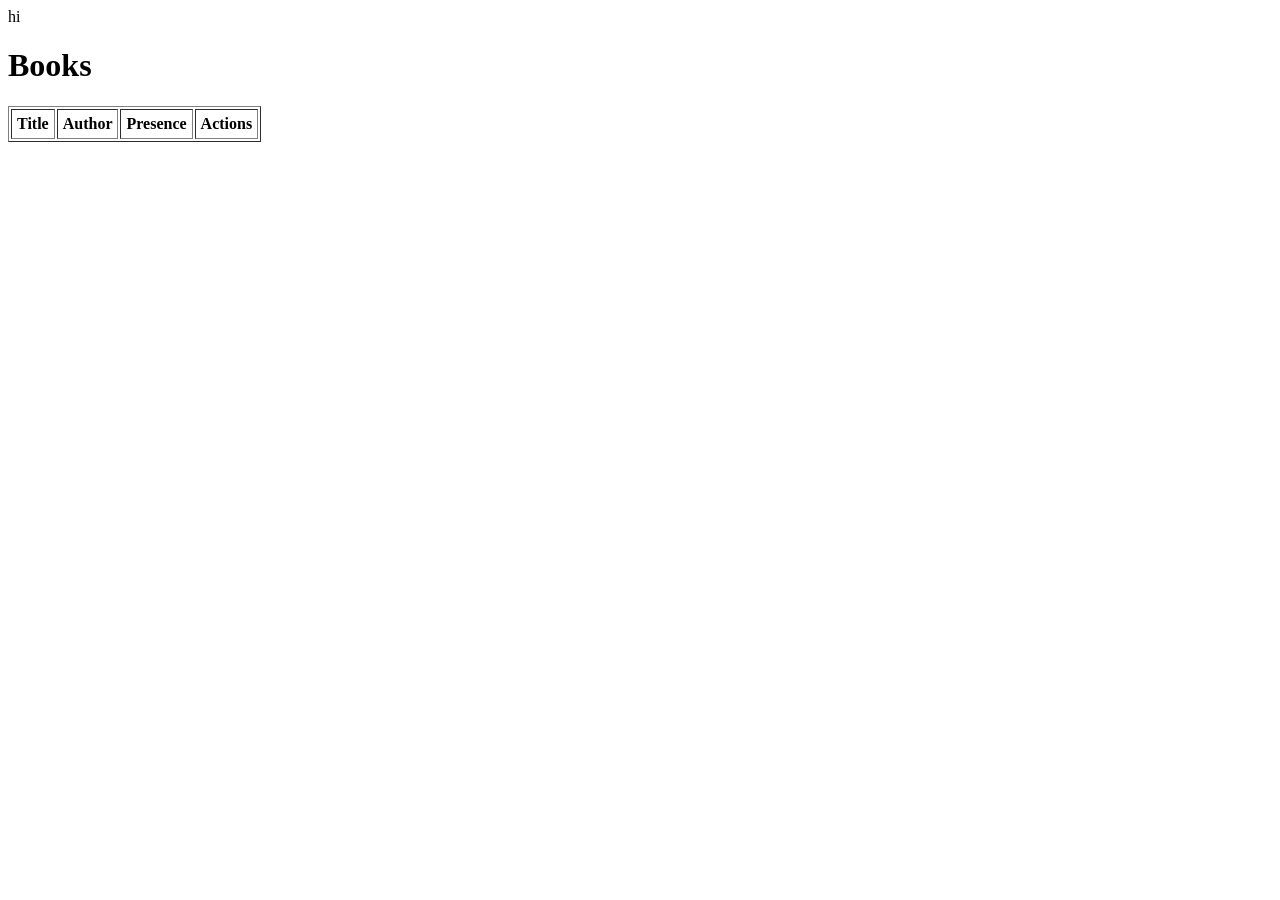
<file: src/main/resources/templates/index.html>
<!DOCTYPE HTML>
<html xmlns:th="http://www.thymeleaf.org">
<link rel="stylesheet" href="https://pagination.js.org/dist/2.0.7/pagination.css">
<script src="https://code.jquery.com/jquery-3.4.1.min.js"></script>
<script src="https://pagination.js.org/dist/2.1.5/pagination.js"></script>

<head>
    <title>Library</title>

    <style>
        th, td {
            padding: 5px;
        }
    </style>

</head>

<body>
<th:block th:include="/menu">hi</th:block>
<header>
    <h1>Books</h1>
</header>

<table border="1">
    <tr>
        <th>Title</th>
        <th>Author</th>
        <th>Presence</th>
        <th>Actions</th>
    </tr>

</table>

<table id="books"></table>

<div id="pagination"></div>


<script>
    $(document).ready(function () {
        $('#pagination').pagination({
            dataSource: 'list',
            locator: 'books',
            pageSize: '2',
            totalNumberLocator: function (response) {
                response.books.forEach(function (entry) {
                    console.log(entry);
                    var $tr = $('<tr>').append(
                        $('<td>').text(entry.title),
                        $('<td>').text(entry.author),
                        $('<td>').text(entry.presence)

                    ).appendTo('#books');
                    console.log($tr.wrap('<p>').html());
                });
                return response.count;
            },
            alias: {
                pageNumber: 'pageNumber',
                pageSize: 'limit'
            }
        });
    })
</script>

</body>
</html>
</file>
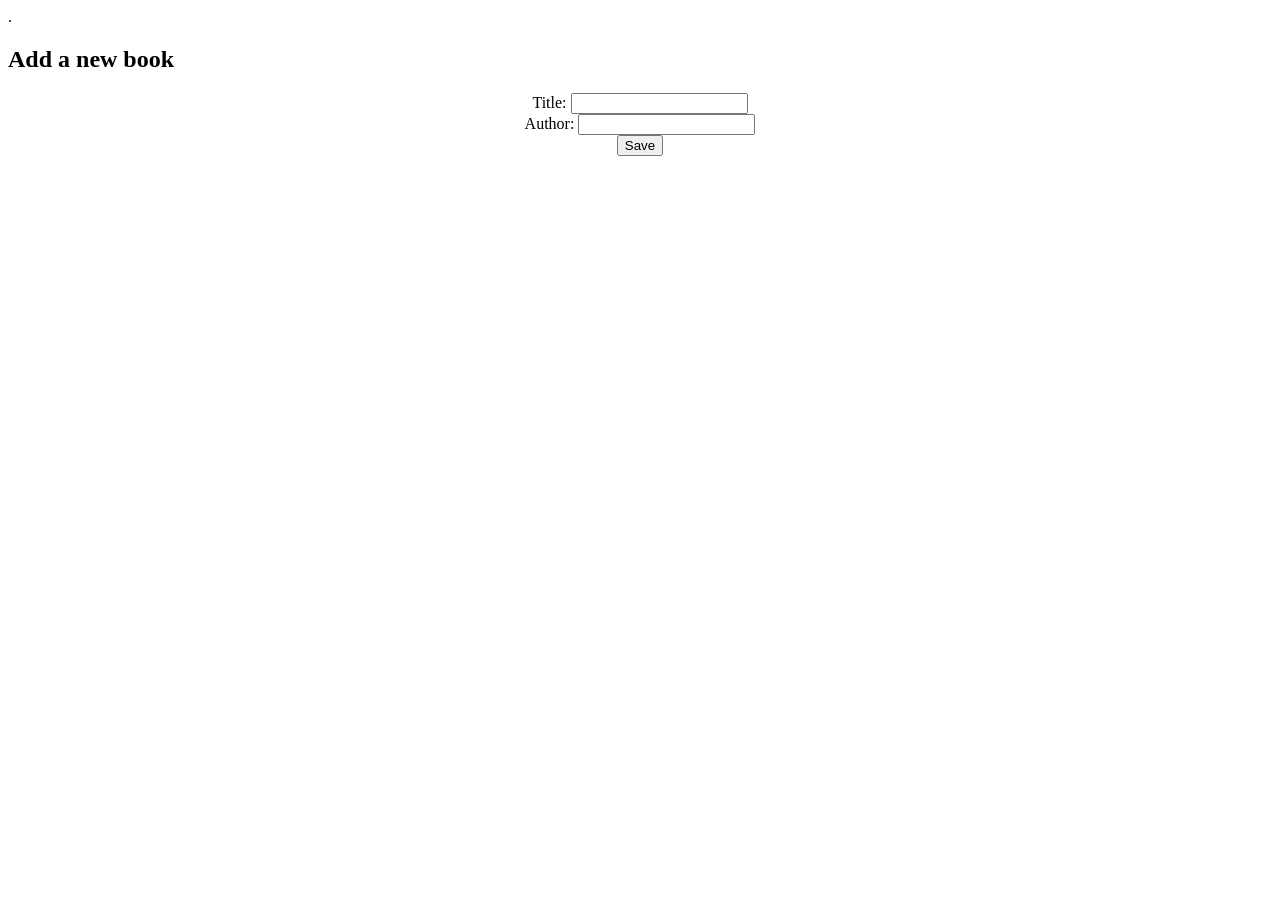
<file: src/main/resources/templates/new-book.html>
<!DOCTYPE HTML>
<html xmlns:th="http://www.thymeleaf.org">
<head>
    <title>Add a new book</title>

</head>

<body>
<th:block th:include="/menu">.</th:block>

<h2>Add a new book</h2>

<div align="center">
    <form action="save" method="post">
        <input hidden id="id" th:value="${changed?.getId()}">
        Title:
        <input name="title" th:value="${changed?.getTitle()}"/><br>
        Author:
        <input name="author" th:value="${changed?.getAuthor()}"/><br>
        <button type="submit">Save</button>
    </form>
</div>

</body>
</html>
</file>
